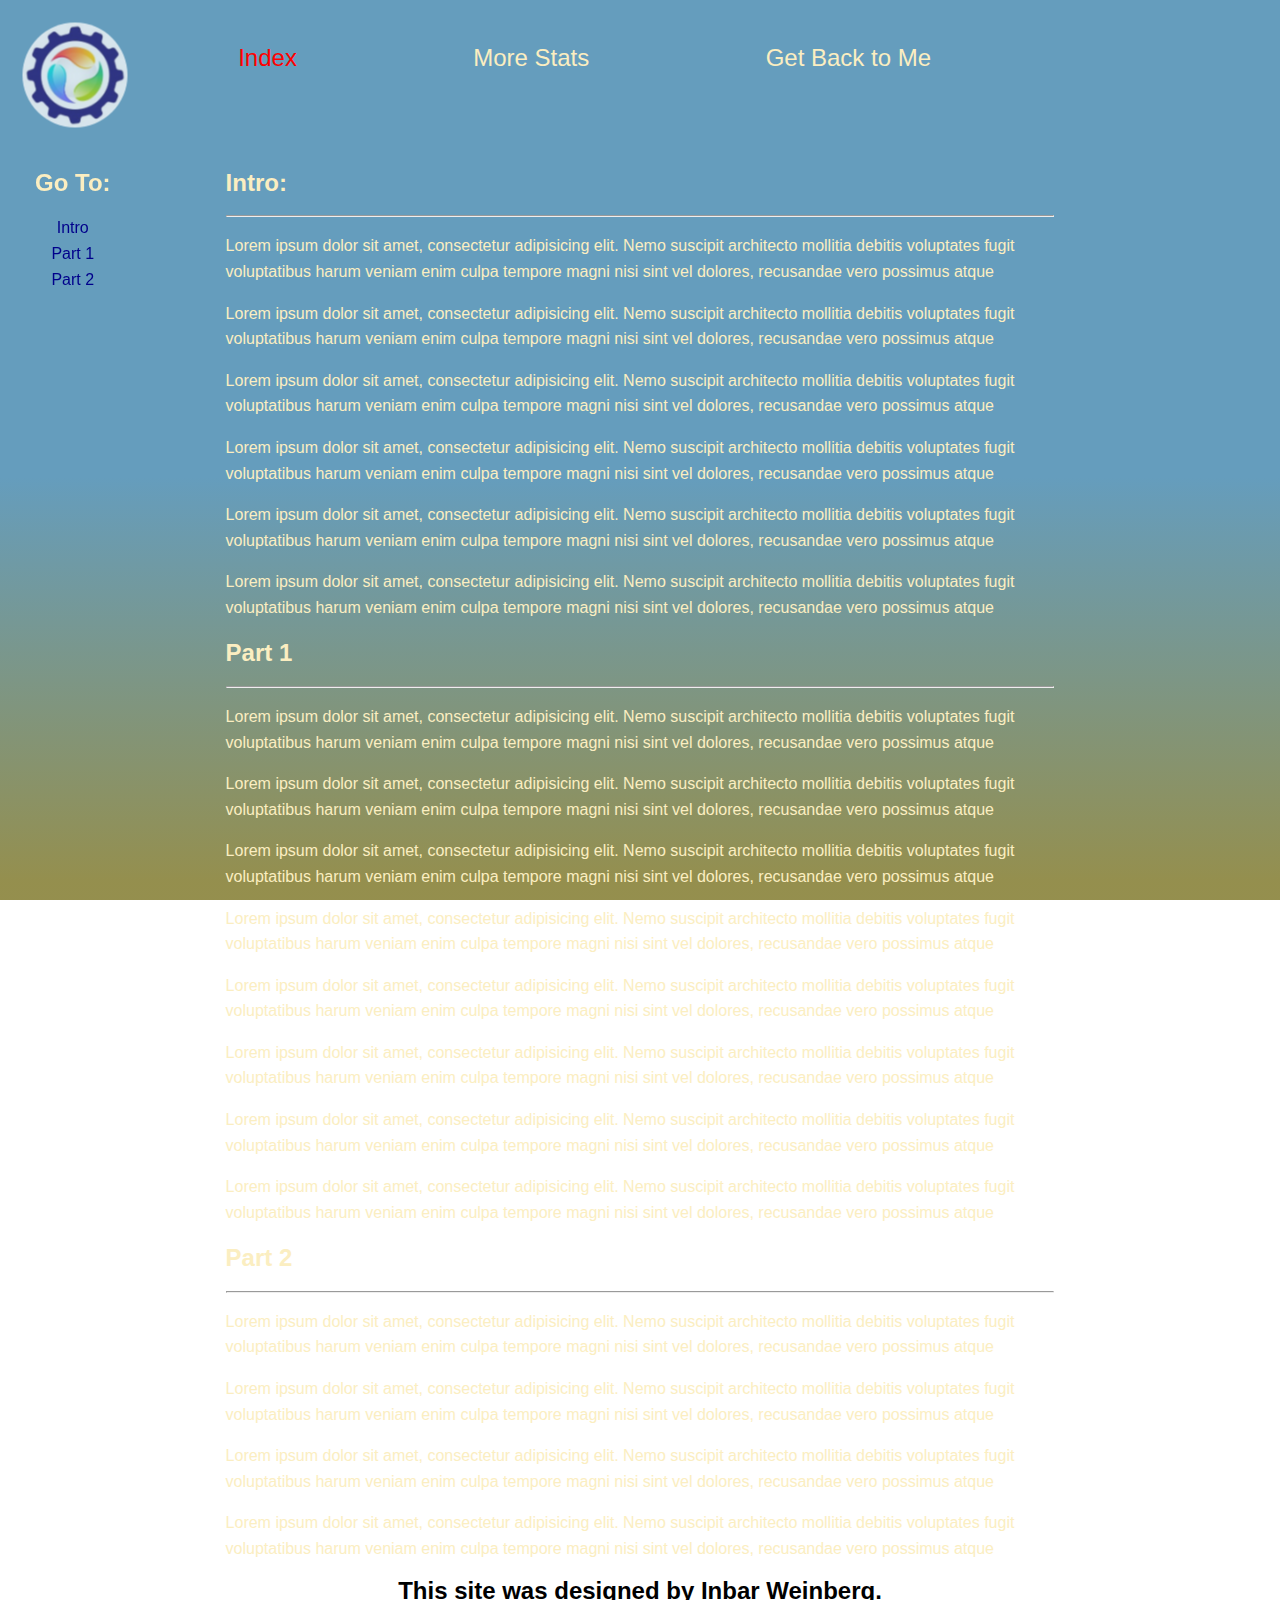
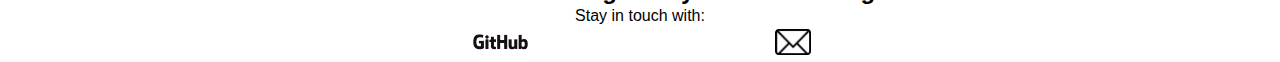
<file: Index.html>
<!DOCTYPE html>
<html lang="en">

<head>
    <meta charset="UTF-8">
    <meta name="viewport" content="width=device-width, initial-scale=1.0">
    <link rel="stylesheet" type="text/css" href="Wiki-Style.CSS">
    <title>Wiki-page</title>
</head>

<body>

    <header>
        <div id="logo">
            <a href="index.html" title="Home Page">
                <img src="logo.jpg" alt="logo" id="logo-pic">
            </a>
        </div>
        <nav id="nav-bar">
            <div style="visibility:hidden; height:30%;"> Space Filler</div>
            <div id="links-wrapper">
                <div><a href="index.html" title="Home Page" class="active">Index</a></div>
                <div><a href="Stats.html" title="Statistics">More Stats</a></div>
                <div><a href="Contact Form.html" title="Contact Form">Get Back to Me</a></div>
                <div style="visibility:hidden;"> Space Filler</div>
            </div>
        </nav>
    </header>
    <div id="main">
        <aside id="side-bar">
            <h2 id="quick-find">Go To:</h2>
            <ul id="quick-find-menu">
                <li>
                    <a href="#nav-bar" title="Intro">Intro</a>
                </li>
                <li>
                    <a href="#part-1" title="Part 1">Part 1</a>
                </li>
                <li>
                    <a href="#part-2" title="Part 2">Part 2</a>
                </li>
            </ul>

        </aside>

        <article id="context">
            <h2>Intro:</h2>
            <hr>
            <p>
                Lorem ipsum dolor sit amet, consectetur adipisicing elit. Nemo suscipit architecto mollitia debitis
                voluptates fugit voluptatibus harum veniam enim culpa tempore magni nisi sint vel dolores, recusandae
                vero
                possimus atque
            </p>

            <p>
                Lorem ipsum dolor sit amet, consectetur adipisicing elit. Nemo suscipit architecto mollitia debitis
                voluptates fugit voluptatibus harum veniam enim culpa tempore magni nisi sint vel dolores, recusandae
                vero
                possimus atque
            </p>
            <p>
                Lorem ipsum dolor sit amet, consectetur adipisicing elit. Nemo suscipit architecto mollitia debitis
                voluptates fugit voluptatibus harum veniam enim culpa tempore magni nisi sint vel dolores, recusandae
                vero
                possimus atque
            </p>

            <p>
                Lorem ipsum dolor sit amet, consectetur adipisicing elit. Nemo suscipit architecto mollitia debitis
                voluptates fugit voluptatibus harum veniam enim culpa tempore magni nisi sint vel dolores, recusandae
                vero
                possimus atque
            </p>
            <p id="part-1">
                Lorem ipsum dolor sit amet, consectetur adipisicing elit. Nemo suscipit architecto mollitia debitis
                voluptates fugit voluptatibus harum veniam enim culpa tempore magni nisi sint vel dolores, recusandae
                vero
                possimus atque
            </p>

            <p>
                Lorem ipsum dolor sit amet, consectetur adipisicing elit. Nemo suscipit architecto mollitia debitis
                voluptates fugit voluptatibus harum veniam enim culpa tempore magni nisi sint vel dolores, recusandae
                vero
                possimus atque
            </p>

            <h2 id="part-1">Part 1</h2>
            <hr>
            <p>
                Lorem ipsum dolor sit amet, consectetur adipisicing elit. Nemo suscipit architecto mollitia debitis
                voluptates fugit voluptatibus harum veniam enim culpa tempore magni nisi sint vel dolores, recusandae
                vero
                possimus atque
            </p>
            <p>
                Lorem ipsum dolor sit amet, consectetur adipisicing elit. Nemo suscipit architecto mollitia debitis
                voluptates fugit voluptatibus harum veniam enim culpa tempore magni nisi sint vel dolores, recusandae
                vero
                possimus atque
            </p>
            <p>
                Lorem ipsum dolor sit amet, consectetur adipisicing elit. Nemo suscipit architecto mollitia debitis
                voluptates fugit voluptatibus harum veniam enim culpa tempore magni nisi sint vel dolores, recusandae
                vero
                possimus atque
            </p>
            <p>
                Lorem ipsum dolor sit amet, consectetur adipisicing elit. Nemo suscipit architecto mollitia debitis
                voluptates fugit voluptatibus harum veniam enim culpa tempore magni nisi sint vel dolores, recusandae
                vero
                possimus atque
            </p>
            <p>
                Lorem ipsum dolor sit amet, consectetur adipisicing elit. Nemo suscipit architecto mollitia debitis
                voluptates fugit voluptatibus harum veniam enim culpa tempore magni nisi sint vel dolores, recusandae
                vero
                possimus atque
            </p>
            <p>
                Lorem ipsum dolor sit amet, consectetur adipisicing elit. Nemo suscipit architecto mollitia debitis
                voluptates fugit voluptatibus harum veniam enim culpa tempore magni nisi sint vel dolores, recusandae
                vero
                possimus atque
            </p>
            <p>
                Lorem ipsum dolor sit amet, consectetur adipisicing elit. Nemo suscipit architecto mollitia debitis
                voluptates fugit voluptatibus harum veniam enim culpa tempore magni nisi sint vel dolores, recusandae
                vero
                possimus atque
            </p>
            <p>
                Lorem ipsum dolor sit amet, consectetur adipisicing elit. Nemo suscipit architecto mollitia debitis
                voluptates fugit voluptatibus harum veniam enim culpa tempore magni nisi sint vel dolores, recusandae
                vero
                possimus atque
            </p>


            <h2 id="part-2">Part 2</h2>
            <hr>

            <p>
                Lorem ipsum dolor sit amet, consectetur adipisicing elit. Nemo suscipit architecto mollitia debitis
                voluptates fugit voluptatibus harum veniam enim culpa tempore magni nisi sint vel dolores, recusandae
                vero
                possimus atque
            </p>

            <p>
                Lorem ipsum dolor sit amet, consectetur adipisicing elit. Nemo suscipit architecto mollitia debitis
                voluptates fugit voluptatibus harum veniam enim culpa tempore magni nisi sint vel dolores, recusandae
                vero
                possimus atque
            </p>
            <p>
                Lorem ipsum dolor sit amet, consectetur adipisicing elit. Nemo suscipit architecto mollitia debitis
                voluptates fugit voluptatibus harum veniam enim culpa tempore magni nisi sint vel dolores, recusandae
                vero
                possimus atque
            </p>

            <p>
                Lorem ipsum dolor sit amet, consectetur adipisicing elit. Nemo suscipit architecto mollitia debitis
                voluptates fugit voluptatibus harum veniam enim culpa tempore magni nisi sint vel dolores, recusandae
                vero
                possimus atque
            </p>
        </article>

        <div style="visibility:hidden;" id="empty-div">empty div for aligning help</div>
        <footer>
            <h2>This site was designed by Inbar Weinberg.</h2>
            <p>Stay in touch with:</p>
            <a href="https://github.com/Inbar-Weinberg" title="Inbar-Weinberg GitHub">
                <img src="GitHub-Logos/GitHub_Logo.png" alt="GitHub">
            </a>
            <a href="mailto:inbar.weinberg@gmail.com" title="Inbar-Weinberg Email">
                <img src="email logo.png" alt="email me">
            </a>
        </footer>
    </div>

</body>

</html>
</file>
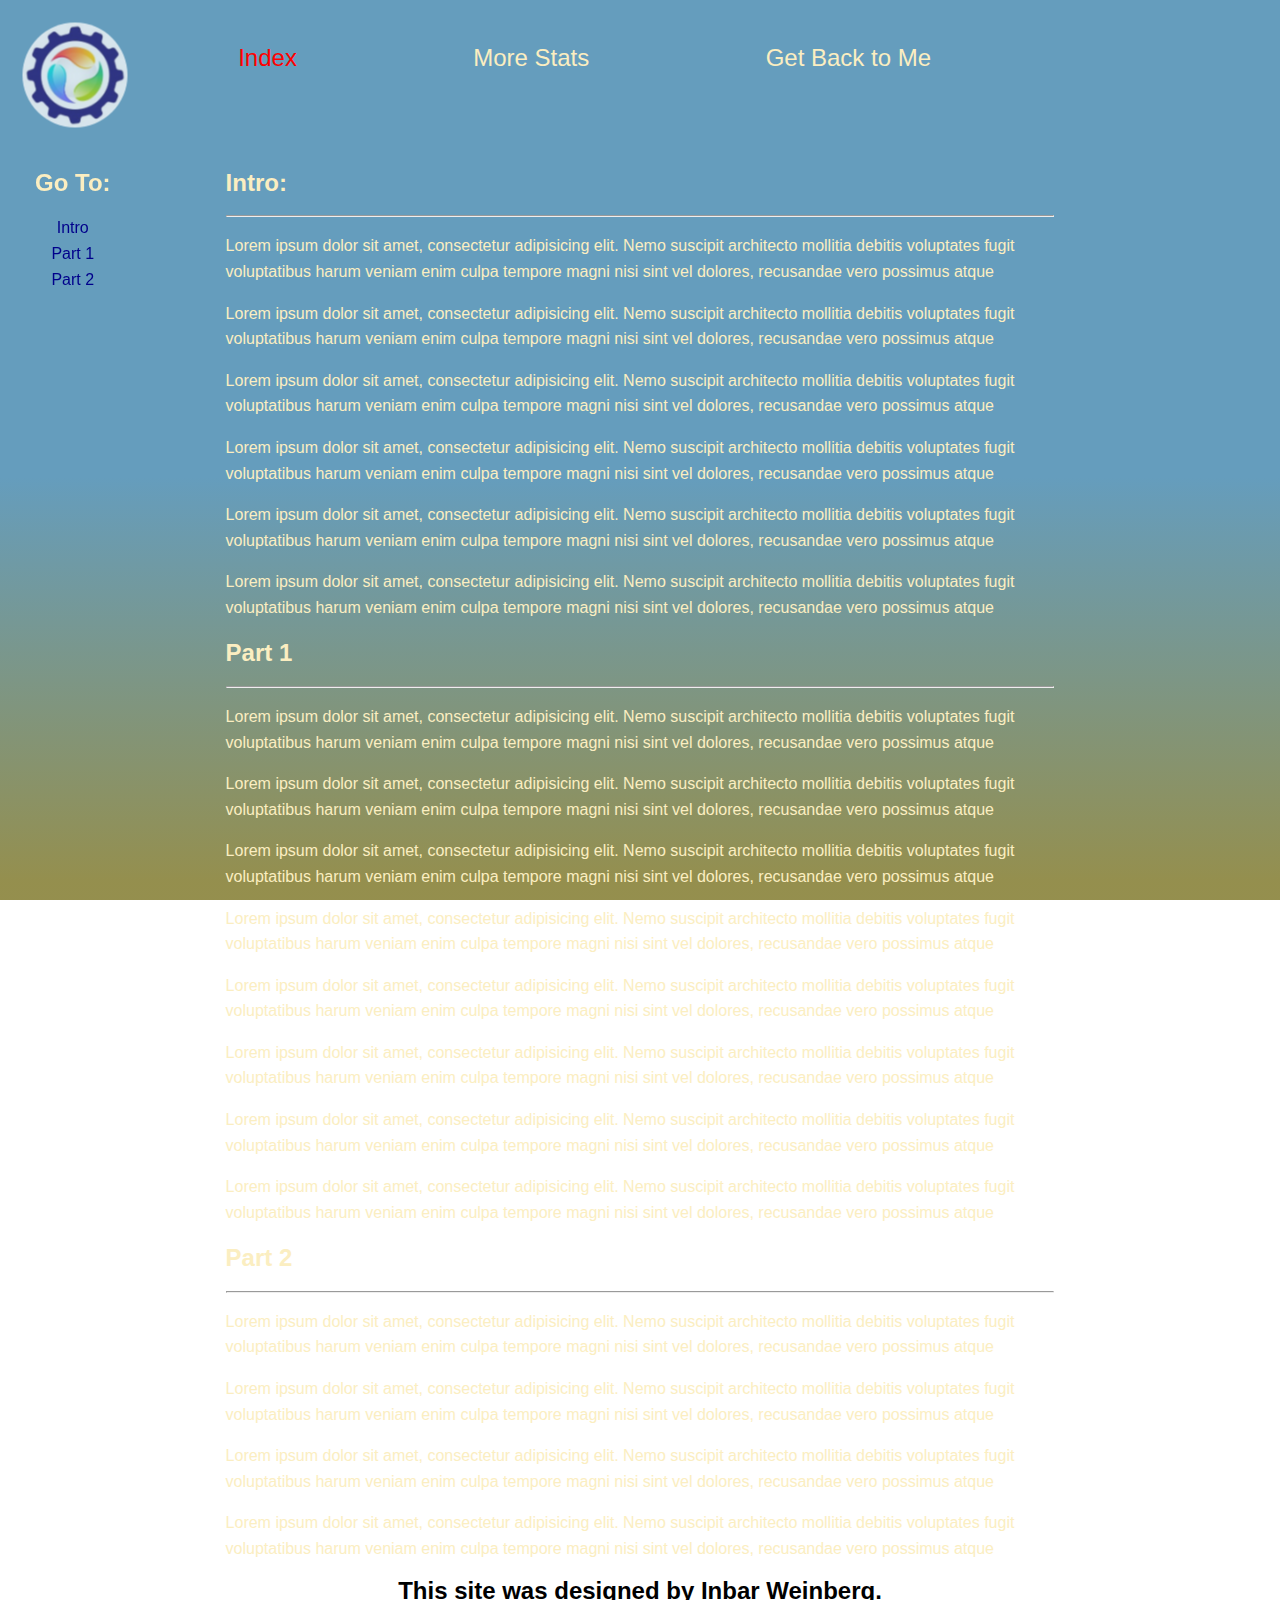
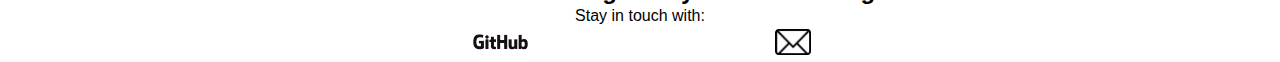
<file: index.html>
<!DOCTYPE html>
<html lang="en">

<head>
    <meta charset="UTF-8">
    <meta name="viewport" content="width=device-width, initial-scale=1.0">
    <link rel="stylesheet" type="text/css" href="Wiki-Style.CSS">
    <title>Wiki-page</title>
</head>

<body>

    <header>
        <div id="logo">
            <a href="index.html" title="Home Page">
                <img src="logo.jpg" alt="logo" id="logo-pic">
            </a>
        </div>
        <nav id="nav-bar">
            <div style="visibility:hidden; height:30%;"> Space Filler</div>
            <div id="links-wrapper">
                <div><a href="index.html" title="Home Page" class="active">Index</a></div>
                <div><a href="Stats.html" title="Statistics">More Stats</a></div>
                <div><a href="Contact Form.html" title="Contact Form">Get Back to Me</a></div>
                <div style="visibility:hidden;"> Space Filler</div>
            </div>
        </nav>
    </header>
    <div id="main">
        <aside id="side-bar">
            <h2 id="quick-find">Go To:</h2>
            <ul id="quick-find-menu">
                <li>
                    <a href="#nav-bar" title="Intro">Intro</a>
                </li>
                <li>
                    <a href="#part-1" title="Part 1">Part 1</a>
                </li>
                <li>
                    <a href="#part-2" title="Part 2">Part 2</a>
                </li>
            </ul>

        </aside>

        <article id="context">
            <h2>Intro:</h2>
            <hr>
            <p>
                Lorem ipsum dolor sit amet, consectetur adipisicing elit. Nemo suscipit architecto mollitia debitis
                voluptates fugit voluptatibus harum veniam enim culpa tempore magni nisi sint vel dolores, recusandae
                vero
                possimus atque
            </p>

            <p>
                Lorem ipsum dolor sit amet, consectetur adipisicing elit. Nemo suscipit architecto mollitia debitis
                voluptates fugit voluptatibus harum veniam enim culpa tempore magni nisi sint vel dolores, recusandae
                vero
                possimus atque
            </p>
            <p>
                Lorem ipsum dolor sit amet, consectetur adipisicing elit. Nemo suscipit architecto mollitia debitis
                voluptates fugit voluptatibus harum veniam enim culpa tempore magni nisi sint vel dolores, recusandae
                vero
                possimus atque
            </p>

            <p>
                Lorem ipsum dolor sit amet, consectetur adipisicing elit. Nemo suscipit architecto mollitia debitis
                voluptates fugit voluptatibus harum veniam enim culpa tempore magni nisi sint vel dolores, recusandae
                vero
                possimus atque
            </p>
            <p id="part-1">
                Lorem ipsum dolor sit amet, consectetur adipisicing elit. Nemo suscipit architecto mollitia debitis
                voluptates fugit voluptatibus harum veniam enim culpa tempore magni nisi sint vel dolores, recusandae
                vero
                possimus atque
            </p>

            <p>
                Lorem ipsum dolor sit amet, consectetur adipisicing elit. Nemo suscipit architecto mollitia debitis
                voluptates fugit voluptatibus harum veniam enim culpa tempore magni nisi sint vel dolores, recusandae
                vero
                possimus atque
            </p>

            <h2 id="part-1">Part 1</h2>
            <hr>
            <p>
                Lorem ipsum dolor sit amet, consectetur adipisicing elit. Nemo suscipit architecto mollitia debitis
                voluptates fugit voluptatibus harum veniam enim culpa tempore magni nisi sint vel dolores, recusandae
                vero
                possimus atque
            </p>
            <p>
                Lorem ipsum dolor sit amet, consectetur adipisicing elit. Nemo suscipit architecto mollitia debitis
                voluptates fugit voluptatibus harum veniam enim culpa tempore magni nisi sint vel dolores, recusandae
                vero
                possimus atque
            </p>
            <p>
                Lorem ipsum dolor sit amet, consectetur adipisicing elit. Nemo suscipit architecto mollitia debitis
                voluptates fugit voluptatibus harum veniam enim culpa tempore magni nisi sint vel dolores, recusandae
                vero
                possimus atque
            </p>
            <p>
                Lorem ipsum dolor sit amet, consectetur adipisicing elit. Nemo suscipit architecto mollitia debitis
                voluptates fugit voluptatibus harum veniam enim culpa tempore magni nisi sint vel dolores, recusandae
                vero
                possimus atque
            </p>
            <p>
                Lorem ipsum dolor sit amet, consectetur adipisicing elit. Nemo suscipit architecto mollitia debitis
                voluptates fugit voluptatibus harum veniam enim culpa tempore magni nisi sint vel dolores, recusandae
                vero
                possimus atque
            </p>
            <p>
                Lorem ipsum dolor sit amet, consectetur adipisicing elit. Nemo suscipit architecto mollitia debitis
                voluptates fugit voluptatibus harum veniam enim culpa tempore magni nisi sint vel dolores, recusandae
                vero
                possimus atque
            </p>
            <p>
                Lorem ipsum dolor sit amet, consectetur adipisicing elit. Nemo suscipit architecto mollitia debitis
                voluptates fugit voluptatibus harum veniam enim culpa tempore magni nisi sint vel dolores, recusandae
                vero
                possimus atque
            </p>
            <p>
                Lorem ipsum dolor sit amet, consectetur adipisicing elit. Nemo suscipit architecto mollitia debitis
                voluptates fugit voluptatibus harum veniam enim culpa tempore magni nisi sint vel dolores, recusandae
                vero
                possimus atque
            </p>


            <h2 id="part-2">Part 2</h2>
            <hr>

            <p>
                Lorem ipsum dolor sit amet, consectetur adipisicing elit. Nemo suscipit architecto mollitia debitis
                voluptates fugit voluptatibus harum veniam enim culpa tempore magni nisi sint vel dolores, recusandae
                vero
                possimus atque
            </p>

            <p>
                Lorem ipsum dolor sit amet, consectetur adipisicing elit. Nemo suscipit architecto mollitia debitis
                voluptates fugit voluptatibus harum veniam enim culpa tempore magni nisi sint vel dolores, recusandae
                vero
                possimus atque
            </p>
            <p>
                Lorem ipsum dolor sit amet, consectetur adipisicing elit. Nemo suscipit architecto mollitia debitis
                voluptates fugit voluptatibus harum veniam enim culpa tempore magni nisi sint vel dolores, recusandae
                vero
                possimus atque
            </p>

            <p>
                Lorem ipsum dolor sit amet, consectetur adipisicing elit. Nemo suscipit architecto mollitia debitis
                voluptates fugit voluptatibus harum veniam enim culpa tempore magni nisi sint vel dolores, recusandae
                vero
                possimus atque
            </p>
        </article>

        <div style="visibility:hidden;" id="empty-div">empty div for aligning help</div>
        <footer>
            <h2>This site was designed by Inbar Weinberg.</h2>
            <p>Stay in touch with:</p>
            <a href="https://github.com/Inbar-Weinberg" title="Inbar-Weinberg GitHub">
                <img src="GitHub-Logos/GitHub_Logo.png" alt="GitHub">
            </a>
            <a href="mailto:inbar.weinberg@gmail.com" title="Inbar-Weinberg Email">
                <img src="email logo.png" alt="email me">
            </a>
        </footer>
    </div>

</body>

</html>
</file>
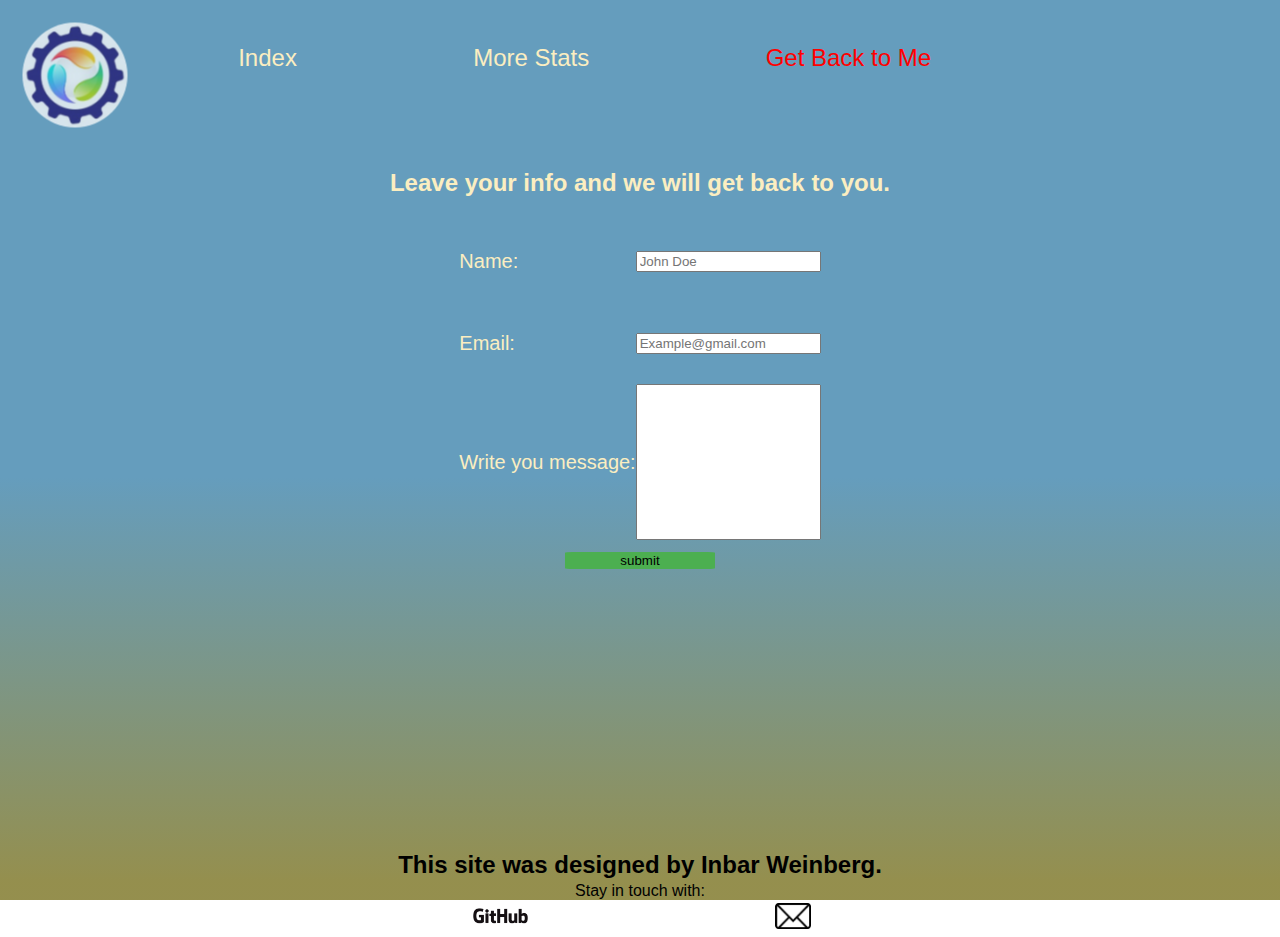
<file: Contact Form.html>
<!DOCTYPE html>
<html lang="en">

<head>
    <meta charset="UTF-8">
    <meta name="viewport" content="width=device-width, initial-scale=1.0">
    <link rel="stylesheet" type="text/css" href="Wiki-Style.CSS">
    <title>Wiki-page</title>
</head>

<body>

    <header>
        <div id="logo">
            <a href="index.html" title="Home Page">
                <img src="logo.jpg" alt="logo" id="logo-pic">
            </a>
        </div>
        <nav id="nav-bar">
            <div style="visibility:hidden; height:30%;"> Space Filler</div>
            <div id="links-wrapper">
                <div><a href="index.html" title="Home Page">Index</a></div>
                <div><a href="Stats.html" title="Statistics">More Stats</a></div>
                <div><a href="Contact Form.html" title="Contact Form" class="active">Get Back to Me</a></div>
                <div style="visibility:hidden;"> Space Filler</div>
            </div>
        </nav>
    </header>
    <div id="main" class="contact-main">
        <aside id="side-bar">

        </aside>

        <article id="context">
            <div>
                <h2 id="form-header">
                    Leave your info and we will get back to you.
                </h2>
            </div>
            <form>
                <form id="form" action="">
                    <div id="form-grid">
                        <label for="name">Name:</label>
                        <label for="email">Email:</label>
                        <label for="message">Write you message:</label>
                        <input type="submit" id="submit" value="submit">
                        <input id="name" placeholder="John Doe" name="email" required>
                        <input type="email" id="email" placeholder="Example@gmail.com" name="email" required>
                        <textarea id="message" name="message" required rows="10" cols="20"></textarea>

                    </div>
                </form>



        </article>

        <div style="visibility:hidden;" id="empty-div">empty div for aligning help</div>
        <footer>
            <h2>This site was designed by Inbar Weinberg.</h2>
            <p>Stay in touch with:</p>
            <a href="https://github.com/Inbar-Weinberg" title="Inbar-Weinberg GitHub">
                <img src="GitHub-Logos/GitHub_Logo.png" alt="GitHub">
            </a>
            <a href="mailto:inbar.weinberg@gmail.com" title="Inbar-Weinberg Email">
                <img src="email logo.png" alt="email me">
            </a>
        </footer>
    </div>

</body>

</html>
</file>
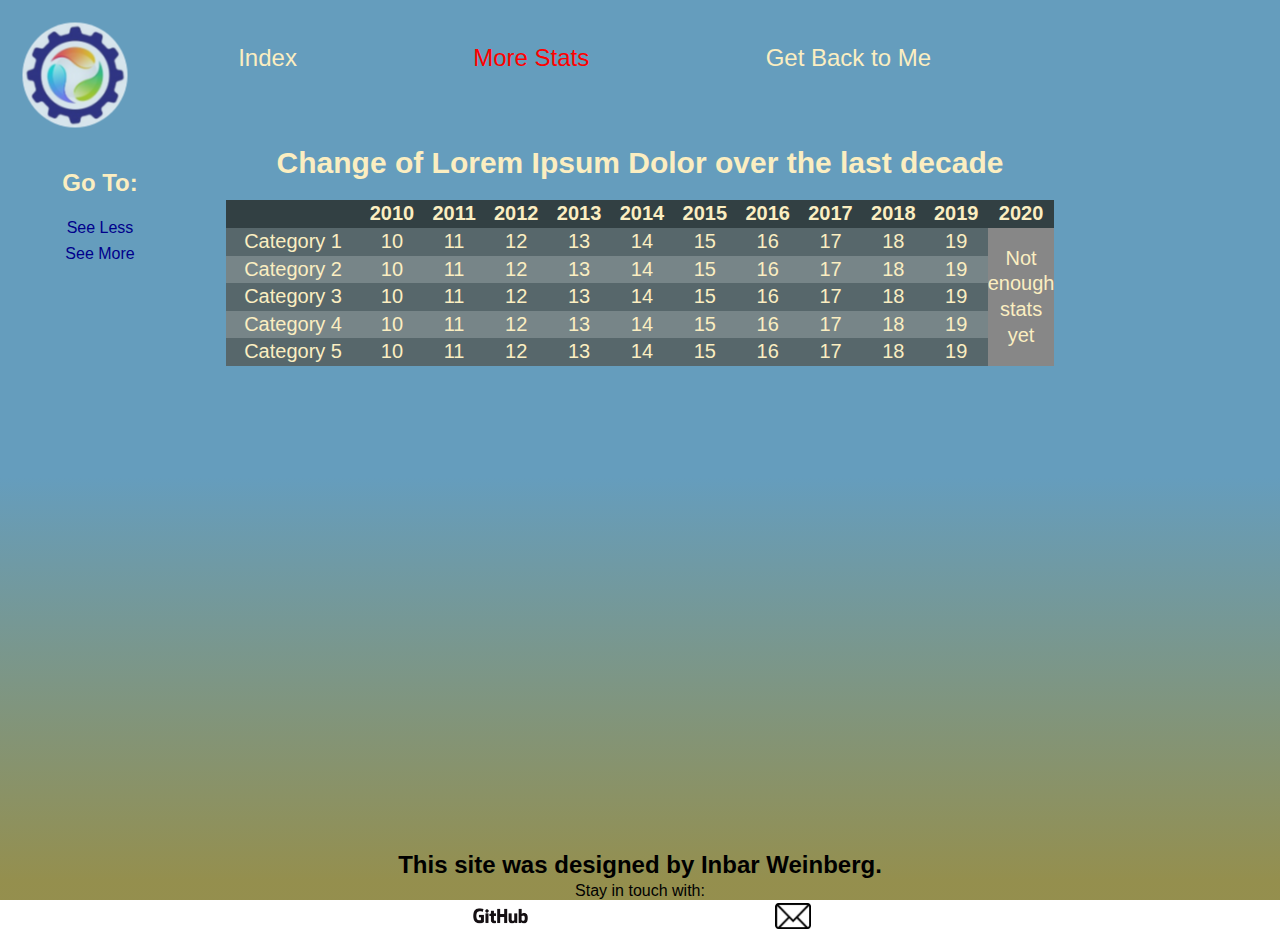
<file: Stats.html>
<!DOCTYPE html>
<html lang="en">

<head>
    <meta charset="UTF-8">
    <meta name="viewport" content="width=device-width, initial-scale=1.0">
    <link rel="stylesheet" type="text/css" href="Wiki-Style.CSS">
    <title>Wiki-page</title>
</head>

<body>

    <header>
        <div id="logo">
            <a href="index.html" title="Home Page">
                <img src="logo.jpg" alt="logo" id="logo-pic">
            </a>
        </div>
        <nav id="nav-bar">
            <div style="visibility:hidden; height:30%;"> Space Filler</div>
            <div id="links-wrapper">
                <div><a href="index.html" title="Home Page">Index</a></div>
                <div><a href="Stats.html" title="Statistics" class="active">More Stats</a></div>
                <div><a href="Contact Form.html" title="Contact Form">Get Back to Me</a></div>
                <div style="visibility:hidden;"> Space Filler</div>
            </div>
        </nav>
    </header>

    <div id="main">
        <aside id="side-bar" class="stats-bar">
            <h2 id="quick-find">Go To:</h2>
            <ul id="quick-find-menu">
                <li>
                    <a href="#stats" title="Stats">See Less</a>
                </li>
                <li>
                    <a href="#stats-2" title="More Stats">See More</a>
                </li>
            </ul>
        </aside>

        <article id="context">
            <table id="stats">
                <caption>
                    Change of Lorem Ipsum Dolor over the last decade
                </caption>
                <thead>
                    <th></th>
                    <th>2010</th>
                    <th>2011</th>
                    <th>2012</th>
                    <th>2013</th>
                    <th>2014</th>
                    <th>2015</th>
                    <th>2016</th>
                    <th>2017</th>
                    <th>2018</th>
                    <th>2019</th>
                    <th>2020</th>
                </thead>
                <tbody>
                    <tr>
                        <td>Category 1</td>
                        <td>10</td>
                        <td>11</td>
                        <td>12</td>
                        <td>13</td>
                        <td>14</td>
                        <td>15</td>
                        <td>16</td>
                        <td>17</td>
                        <td>18</td>
                        <td>19</td>
                        <td rowspan=5> Not enough stats yet</td>
                    </tr>
                    <tr>
                        <td>Category 2</td>
                        <td>10</td>
                        <td>11</td>
                        <td>12</td>
                        <td>13</td>
                        <td>14</td>
                        <td>15</td>
                        <td>16</td>
                        <td>17</td>
                        <td>18</td>
                        <td>19</td>
                    </tr>

                    <tr>
                        <td>Category 3</td>
                        <td>10</td>
                        <td>11</td>
                        <td>12</td>
                        <td>13</td>
                        <td>14</td>
                        <td>15</td>
                        <td>16</td>
                        <td>17</td>
                        <td>18</td>
                        <td>19</td>
                    </tr>
                    <tr>
                        <td>Category 4</td>
                        <td>10</td>
                        <td>11</td>
                        <td>12</td>
                        <td>13</td>
                        <td>14</td>
                        <td>15</td>
                        <td>16</td>
                        <td>17</td>
                        <td>18</td>
                        <td>19</td>
                    </tr>
                    <tr>
                        <td>Category 5</td>
                        <td>10</td>
                        <td>11</td>
                        <td>12</td>
                        <td>13</td>
                        <td>14</td>
                        <td>15</td>
                        <td>16</td>
                        <td>17</td>
                        <td>18</td>
                        <td>19</td>
                    </tr>
                </tbody>
            </table>

            <table id="stats-2">
                <caption>
                    Different change in Lorem in the past decade
                </caption>
                <thead>
                    <th></th>
                    <th>2010</th>
                    <th>2011</th>
                    <th>2012</th>
                    <th>2013</th>
                    <th>2014</th>
                    <th>2015</th>
                    <th>2016</th>
                    <th>2017</th>
                    <th>2018</th>
                    <th>2019</th>
                    <th>2020</th>
                </thead>
                <tbody>
                    <tr>
                        <td>Category 1</td>
                        <td>10</td>
                        <td>11</td>
                        <td>12</td>
                        <td>13</td>
                        <td>14</td>
                        <td>15</td>
                        <td>16</td>
                        <td>17</td>
                        <td>18</td>
                        <td>19</td>
                        <td rowspan=5> Not enough stats yet</td>
                    </tr>
                    <tr>
                        <td>Category 2</td>
                        <td>10</td>
                        <td>11</td>
                        <td>12</td>
                        <td>13</td>
                        <td>14</td>
                        <td>15</td>
                        <td>16</td>
                        <td>17</td>
                        <td>18</td>
                        <td>19</td>
                    </tr>

                    <tr>
                        <td>Category 3</td>
                        <td>10</td>
                        <td>11</td>
                        <td>12</td>
                        <td>13</td>
                        <td>14</td>
                        <td>15</td>
                        <td>16</td>
                        <td>17</td>
                        <td>18</td>
                        <td>19</td>
                    </tr>
                    <tr>
                        <td>Category 4</td>
                        <td>10</td>
                        <td>11</td>
                        <td>12</td>
                        <td>13</td>
                        <td>14</td>
                        <td>15</td>
                        <td>16</td>
                        <td>17</td>
                        <td>18</td>
                        <td>19</td>
                    </tr>
                    <tr>
                        <td>Category 5</td>
                        <td>10</td>
                        <td>11</td>
                        <td>12</td>
                        <td>13</td>
                        <td>14</td>
                        <td>15</td>
                        <td>16</td>
                        <td>17</td>
                        <td>18</td>
                        <td>19</td>
                    </tr>
                </tbody>
            </table>

        </article>

        <div style="visibility:hidden;" id="empty-div">empty div for aligning help</div>
        <footer>
            <h2>This site was designed by Inbar Weinberg.</h2>
            <p>Stay in touch with:</p>
            <a href="https://github.com/Inbar-Weinberg" title="Inbar-Weinberg GitHub">
                <img src="GitHub-Logos/GitHub_Logo.png" alt="GitHub">
            </a>
            <a href="mailto:inbar.weinberg@gmail.com" title="Inbar-Weinberg Email">
                <img src="email logo.png" alt="email me">
            </a>
        </footer>
    </div>

</body>

</html>
</file>
<file: Wiki-Style.CSS>
:root{
    --backgroundColor:linear-gradient(0deg, rgba(141,135,65,0.9332107843137255) 2%, rgba(101,157,189,1) 47%);
    --backgroundBase:rgb(141,135,65);
    --fontColor:#fbeec1;
    --headerBgColor:rgba(101,157,189,1);
}
body{
    position:relative;
    margin:0;
    min-height: 100vh;
    font-size: 16px;
    font-family: Arial, Helvetica, sans-serif;
    line-height: 1.6em;
    color:var(--fontColor);
    background:var( --backgroundBase);
        background: var( --backgroundColor);
    background-attachment: fixed;
}

.active{
    color:red !important;
}

/***************/
header{
    position:fixed;
    top:0;
    left:0;
    width: 100%;
    margin:0;
    display:grid;
    grid-template-columns: 150px auto;
    grid-auto-rows:105px;
    background:var(--headerBgColor);
    z-index: 1;
}
#logo-pic{
    height: 150px;
    width: 150px;
    border-radius: 50%;
    transform:scale(0.70);
    opacity: 0.75;
}
nav div{
    height:50%;
    text-align: center;
}
#links-wrapper{
    display:flex;
    flex-direction: row;
}
#links-wrapper div{
    margin:auto 0;
    fleX:1 1 auto;
}
#links-wrapper a{
    font-size: 24px;
    color:#fbeec1;
    text-decoration: none;
}
#links-wrapper a:hover{
    color:black;
}

/***************/
#main{
    margin:0;
    width: 100%;
    position: absolute;
    top:150px;
    display:grid;
    grid-template-columns: minmax(auto, 200px)  auto minmax(auto, 200px);
    grid-auto-rows: minmax(78vh, auto) auto;
    grid-gap: 0 2vw ;
}

#quick-find{
    text-align:center;
}
#quick-find-menu{
    padding:0;
    text-align:center;
    list-style-type:none;
}
aside{
    position:fixed;
    height:100%;
    left:35px;
}
#context{
    grid-column: 2/3
}
aside a{
    color:darkblue;
    text-decoration: none;
}
aside a:hover{
    color: black;
}
footer{
    text-align:center;
    grid-column: 2/3;
    display:flex;
    flex-wrap: wrap;
    color:black;
    justify-content: space-evenly;
}
footer>* {
    margin-top:0;
    margin-bottom:0;
    flex: 1 1 100%;
}
footer a{
    flex: 0 0 0;
}
footer img{
    height:26px;
}

/** only for stats page *************/
table{
    text-align:center;
    border-spacing: 0;
    font-size: 20px; 
}


caption{
    font-size: 30px;
    font-weight: 700;
    margin-bottom: 3%;
}
tr:nth-child(odd){
    background-color: hsl(192, 10%, 38%);
}
tr:nth-child(even){
    background-color: hsl(192, 7%, 50%);
}
th{
    background-color: hsl(192, 15%, 23%);
}

tbody :nth-child(12){
    background-color: hsl(0, 0%, 53%);
    padding:0;
    width:7%;
}
#stats-2{
    margin-top: 20px;
    visibility: hidden;
}
#stats-2:target{
    margin-top: 20px;
    visibility: visible;
}
.stats-bar{
    position:static !important;
}

/** only for form page *************/
#form-grid{
    min-height:40vh;
    display:grid;
    grid-template-rows: 1fr 1fr auto minmax(auto,40px);
    grid-auto-flow: column;
    grid-auto-columns:auto;
    justify-content: center;
    font-size: 20px;

}
#form-header{
    text-align:center;
    margin-bottom: 3%;
}
#submit{
    grid-row:4/5;
    grid-column:1/3;
}
label{
    margin-top: auto;
    margin-bottom: auto;
}
input{
    margin-top: auto;
    margin-bottom: auto;
}
#message{
    resize: none;
}
#submit{
    justify-self:center;
    background-color: #4CAF50;
    border: none;

    text-decoration: none;
    cursor: pointer;
    border-radius: 5%;
    width:150px;
}


/** only for under 600px screen width *************/
@media only screen and (max-width: 600px) {
    header{
        grid-template-columns:auto;
    }
    #logo{
        display:none;
    }
    #links-wrapper{
        flex-wrap: wrap;
    }
    #links-wrapper div {
        fleX:0 0 33%;
    }
    #empty-div{
        display:none;
    }
    #main{
        grid-template-columns: minmax(125px, auto);
    }
    aside{
        left:20px;
    }
    .contact-main{
        grid-template-columns: auto !important;
    }

}
</file>
